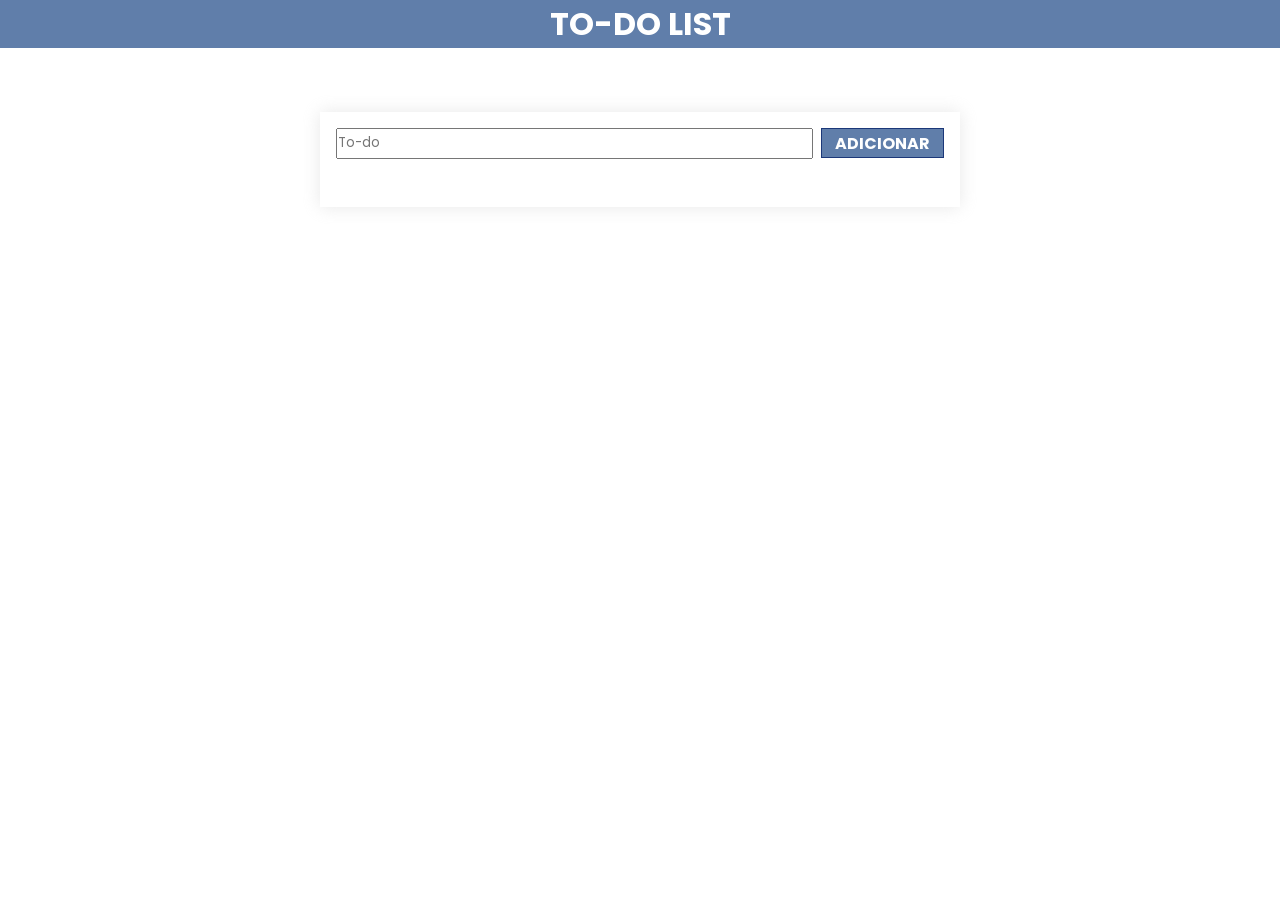
<file: index.html>
<!DOCTYPE html>
<html lang="en">
<head>
    <meta charset="UTF-8">
    <meta http-equiv="X-UA-Compatible" content="IE=edge">
    <meta name="viewport" content="width=device-width, initial-scale=1.0">
    <title>To-Do</title>
    <link rel="stylesheet" href="style.css">
    <!-- <a href="https://www.flaticon.com/free-icons/more" title="more icons">More icons created by Royyan Wijaya - Flaticon</a> -->
    <!-- <a href="https://www.flaticon.com/free-icons/correct" title="correct icons">Correct icons created by Freepik - Flaticon</a> -->
    <link rel="preconnect" href="https://fonts.googleapis.com">
    <link rel="preconnect" href="https://fonts.gstatic.com" crossorigin>
    <link href="https://fonts.googleapis.com/css2?family=Poppins:wght@300;600&display=swap" rel="stylesheet">
</head>
<body>
    <div id="container">
        <header>
            <h1>TO-DO LIST</h1>
        </header>
        <main>
            <div id="div-main">
                <div id="div-form">
                    <input type="text" name="todo" class="to-do" id="to-do" placeholder="To-do" maxlength="128" value="">
                    <div id="add" onclick="add()"><b>ADICIONAR</b></div>
                </div>

                <div id="div-container">
                    
                    
                    
                </div>
            </div>
        </main>
        <footer>
            <div id="foot">
                
            </div>
        </footer>
    </div>
    <div id="menu">
        <p>O que você deseja fazer com essa Tarefa?</p>
        <div id="div-buttons">
            <div class="button cancel-edit" onclick="cancel()"><p>Cancelar</p></div>
            <div class="button cancel-edit" id="edit"><p>Editar</p></div>
            <div class="button" id="delete"><p>Excluir</p></div>
        </div>
    </div>



    <script src="script.js"></script>
</body>
</html>
</file>
<file: style.css>
*{
    margin: 0px;
    padding: 0px;
    font-family: 'Poppins', sans-serif;
}
body, html{
    height: 100%;
}
#container{
    height: 100%;
}
header{
    display: flex;
    justify-content: center;
    align-items: center;
    background-color: #607EAA;
}
h1{
    color: white;
}
main{
    display: flex;
    align-items: center;
    justify-content: center;
}
#div-main{
    background-color: white;
    margin-top: 4em;
    padding: 1em;
    width: 80%;
    max-width: 38em;
    box-shadow: 0 0 1em rgba(201, 201, 201, 0.433);
}
#div-form{
    display: flex;
    align-items: center;
    gap: .5em;
    margin-bottom: 2em;
}
.to-do{
    width: 80%;
    height: 2em;
}
#to-do-null::placeholder{
    color: red;
}
#add{
    text-align: center;
    width: 20%;
    color: white;
    cursor: pointer;
    padding: .1em;
    background-color: #607EAA;
    border-style: solid;
    border-width: 1px;
    border-color: #1C3879;
}
#div-container{
    display: flex;
    flex-direction: column;
    gap: 1em;
}
.div-content{
    width: 80%;
}
.div-checkbox{
    width: 1.3em;
    height: 1.3em;
    border-radius: 3px;
    background-color: white;
    border-style: solid;
    border-width: 2px;
    border-color: rgb(47, 47, 47);
}
.div-checkbox:hover{
    background-color: #e1e1e1;
    cursor: pointer;
}
.item{
    display: flex;
    justify-content: space-around;
    align-items: center;
    border-width: 0px 0px 1px 0px;
	border-style: solid;
	border-color: gray;
    padding-bottom: 1em;
}

.div-info{
    width: 25px;
    height: 25px;
    display: flex;
    align-items: center;
    justify-content: center;
    transition-property: background-color;
    transition-duration: 500ms;
    border-radius: 100%;
}
.div-info:hover{
    background-color: rgba(128, 128, 128, 0.50);
    cursor: pointer;
}
#menu{
    display: none;
    position: absolute;
    background-color: white;
    top: 50%;
    left: 50%;
    margin-right: -50%;
    transform: translate(-50%, -50%);
    text-align: center;
    padding: 3em;
    border-radius: 1em;
    border-width: 3px;
	border-style: solid;
	border-color: #607EAA;
}
#div-buttons{
    margin-top: 1em;
    display: flex;
    justify-content: space-around;
}
.button{
    color: white;
    cursor: pointer;
    width: 30%;
}
.cancel-edit{
    background-color: #607EAA;
    border-width: 1px;
	border-style: solid;
	border-color: #1C3879;
}
#delete{
    background-color: rgba(255, 0, 0, 0.514);
    border-width: 1px;
	border-style: solid;
	border-color: rgb(196, 18, 18);
}
#div-edit{
    display: flex;
    flex-direction: column;
    align-items: center;
    gap: 1em;
    width: 100%;
}
#text-edit{
    width: 100%;
    height: 2em;
    margin-top: 1em;
    margin-bottom: 1em;
}
.edit-button{
    background-color: #607EAA;
    width: 80%;
    border-width: 1px;
	border-style: solid;
	border-color: #1C3879;
    color: white;
    cursor: pointer;
}
footer{
    position: absolute;
    bottom: 0px;
    width: 100%;
    background-color: #1C3879;
}

@media screen and (max-width: 560px) {
    html{
        min-width: 350px;
    }
    #div-main{
        background-color: white;
        margin-top: 0em;
        padding: 2em;
        width: 100%;
        box-shadow: 0 0 1em rgba(201, 201, 201, 0);
    }
    #div-form{
        display: flex;
        flex-direction: column;
        align-items: center;
        gap: .5em;
        margin-bottom: 2em;
    }
    #to-do{
        width: 100%;
    }
    #add{
        width: 100%;
    }
}
</file>
